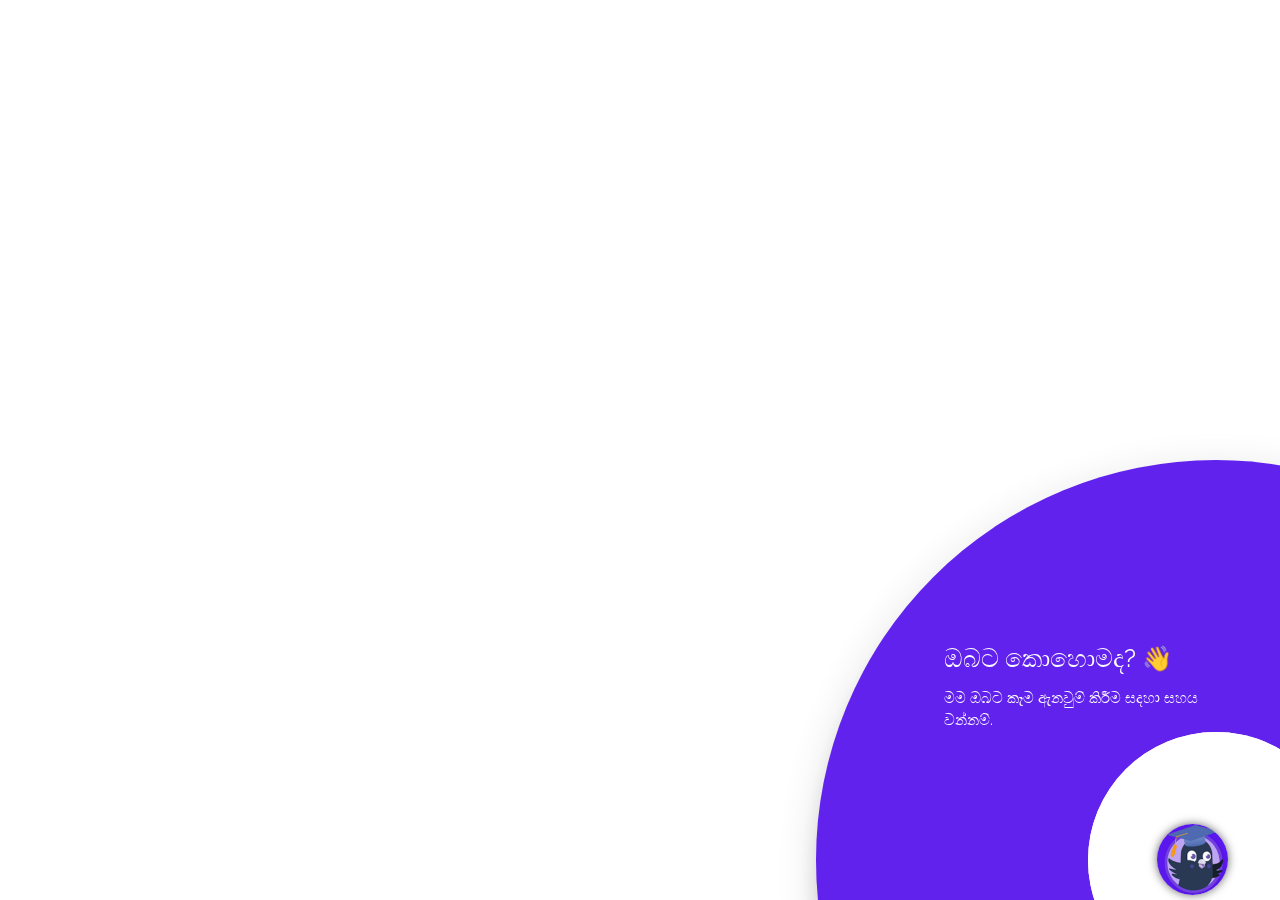
<file: index.html>
<html>

<head>
    <title>Chatbot Widget</title>

    <!--Let browser know website is optimized for mobile-->
    <meta name="viewport" content="width=device-width, initial-scale=1.0" />

    <!--Import Google Icon Font-->
    <link href="https://fonts.googleapis.com/icon?family=Material+Icons" rel="stylesheet">
    <link href="https://fonts.googleapis.com/css?family=Raleway:500&display=swap" rel="stylesheet">

    <!--Import Font Awesome Icon Font-->
    <link rel="stylesheet" href="https://cdnjs.cloudflare.com/ajax/libs/font-awesome/4.7.0/css/font-awesome.min.css" integrity="sha256-eZrrJcwDc/3uDhsdt61sL2oOBY362qM3lon1gyExkL0=" crossorigin="anonymous" />

    <!--Import materialize.css-->
    <link rel="stylesheet" type="text/css" href="static/css/materialize.min.css">

    <!--Main css-->
    <link rel="stylesheet" type="text/css" href="static/css/style.css">
    <meta name="viewport" content="width=device-width, initial-scale=1">
    
    <style>
        @media only screen and (max-width: 600px) {
            .tooltip:hover .tooltiptext {
                visibility: hidden !important;
        }
        }

        .tooltip {
          position: relative;
          display: inline-block;
          border-bottom: 1px dotted black;
        }
        
        .tooltip .tooltiptext {
          visibility: hidden;
          /*width: 120px;*/
          background-color:  #fff;
          color: black;
          text-align: center;
          border-radius: 6px;
          padding: 5px 0;
          
          /* Position the tooltip */
          position: absolute;
          z-index: 1;
          bottom: 100%;
          left: 50%;
          margin-left: -60px;
        }
        
        .tooltip:hover .tooltiptext {
          visibility: visible;
        }
        </style>
</head>

<body>
    <div class="container">

        <!-- Modal for rendering the charts, declare this if you want to render charts, 
         else you remove the modal -->
        <div id="modal1" class="modal">
            <canvas id="modal-chart"></canvas>
        </div>

        <!--chatbot widget -->
        <div class="widget">
            <div class="chat_header">

                <!--Add the name of the bot here -->
                <span class="chat_header_title">මචං</span>
                <span class="dropdown-trigger" href='#' data-target='dropdown1'>
                  <i class="material-icons">
                  more_vert
                  </i>
               </span>

                <!-- Dropdown menu-->
                <ul id='dropdown1' class='dropdown-content'>
                    <li><a href="#" id="clear">Clear</a></li>
                    <li><a href="#" id="restart">Restart</a></li>
                    <li><a href="#" id="close">Close</a></li>
                </ul>
            </div>

            <!--Chatbot contents goes here -->
            <div class="chats" id="chats">
                <div class="clearfix"></div>

            </div>
           

            <!--keypad for user to type the message -->
            <div class="keypad tooltip">
               <select class="usrInput ">
                    <option>AAA</option>
               </select>
                <span class="tooltiptext" id="userInput"></span>
                <textarea id="userInput1" onkeyup="startText();" onselect="startText();" onclick="startText();" placeholder="Type a message..." class="usrInput "></textarea>
                
                <div id="sendButton" onclick="sendAction()"><i class="fa fa-paper-plane" aria-hidden="true"></i></div>
            </div>
        </div>

        <!--bot profile-->
        <div class="profile_div" id="profile_div">
            <img class="imgProfile" src="static/img/botAvatar.png" />
        </div>

        <!-- Bot pop-up intro -->
        <div class="tap-target" data-target="profile_div">
            <div class="tap-target-content">
                <h5 class="white-text">ඔබට කොහොමද? 👋</h5>
                <p class="white-text">මම ඔබට කෑම  ඇනවුම් කිර්‍රම සදහා සහය වන්නම්.</p>
            </div>
        </div>

    </div>

    
   

    <!--JavaScript at end of body for optimized loading-->
    <script src="https://ajax.googleapis.com/ajax/libs/jquery/3.3.1/jquery.min.js"></script>
    <script type="text/javascript" src="static/js/materialize.min.js"></script>

    <!--Main Script -->
    <script type="text/javascript" src="static/js/script.js"></script>

    <!--Chart.js Script -->
    <script type="text/javascript" src="static/js/chart.min.js"></script>



<script language="JavaScript" type="text/javascript">
   
    var text;
    var nVowels;
    var consonants= new Array()
    var consonantsUni= new Array()
    var vowels= new Array()
    var vowelsUni= new Array()
    var vowelModifiersUni= new Array()
    var specialConsonants= new Array()
    var specialConsonantsUni= new Array()
    var specialCharUni= new Array()
    var specialChar= new Array()
    
    
        vowelsUni[0]='ඌ';    vowels[0]='oo';    vowelModifiersUni[0]='ූ';
        vowelsUni[1]='ඕ';    vowels[1]='o\\)';    vowelModifiersUni[1]='ෝ';
        vowelsUni[2]='ඕ';    vowels[2]='oe';    vowelModifiersUni[2]='ෝ';
        vowelsUni[3]='ආ';    vowels[3]='aa';    vowelModifiersUni[3]='ා';
        vowelsUni[4]='ආ';    vowels[4]='a\\)';    vowelModifiersUni[4]='ා';
        vowelsUni[5]='ඈ';    vowels[5]='Aa';    vowelModifiersUni[5]='ෑ';
        vowelsUni[6]='ඈ';    vowels[6]='A\\)';    vowelModifiersUni[6]='ෑ';
        vowelsUni[7]='ඈ';    vowels[7]='ae';    vowelModifiersUni[7]='ෑ';
        vowelsUni[8]='ඊ';    vowels[8]='ii';    vowelModifiersUni[8]='ී';
        vowelsUni[9]='ඊ';    vowels[9]='i\\)';    vowelModifiersUni[9]='ී';
        vowelsUni[10]='ඊ';    vowels[10]='ie';    vowelModifiersUni[10]='ී';
        vowelsUni[11]='ඊ';    vowels[11]='ee';    vowelModifiersUni[11]='ී';
        vowelsUni[12]='ඒ';    vowels[12]='ea';    vowelModifiersUni[12]='ේ';
        vowelsUni[13]='ඒ';    vowels[13]='e\\)';    vowelModifiersUni[13]='ේ';
        vowelsUni[14]='ඒ';    vowels[14]='ei';    vowelModifiersUni[14]='ේ';
        vowelsUni[15]='ඌ';    vowels[15]='uu';    vowelModifiersUni[15]='ූ';
        vowelsUni[16]='ඌ';    vowels[16]='u\\)';    vowelModifiersUni[16]='ූ';
        vowelsUni[17]='ඖ';    vowels[17]='au';    vowelModifiersUni[17]='ෞ';
        vowelsUni[18]='ඇ';    vowels[18]='/\a';    vowelModifiersUni[18]='ැ';
        
        vowelsUni[19]='අ';    vowels[19]='a';    vowelModifiersUni[19]='';
        vowelsUni[20]='ඇ';    vowels[20]='A';    vowelModifiersUni[20]='ැ';
        vowelsUni[21]='ඉ';    vowels[21]='i';    vowelModifiersUni[21]='ි';
        vowelsUni[22]='එ';    vowels[22]='e';    vowelModifiersUni[22]='ෙ';
        vowelsUni[23]='උ';    vowels[23]='u';    vowelModifiersUni[23]='ු';
        vowelsUni[24]='ඔ';    vowels[24]='o';    vowelModifiersUni[24]='ො';
        vowelsUni[25]='ඓ';    vowels[25]='I';    vowelModifiersUni[25]='ෛ';
        nVowels=26;
    
        specialConsonantsUni[0]='ං'; specialConsonants[0]=/\\n/g;
        specialConsonantsUni[1]='ඃ'; specialConsonants[1]=/\\h/g;
        specialConsonantsUni[2]='ඞ'; specialConsonants[2]=/\\N/g;
        specialConsonantsUni[3]='ඍ'; specialConsonants[3]=/\\R/g;
        //special characher Repaya
        specialConsonantsUni[4]='ර්'+'\u200D'; specialConsonants[4]=/R/g;
        specialConsonantsUni[5]='ර්'+'\u200D'; specialConsonants[5]=/\\r/g;
        
        consonantsUni[0]='ඬ'; consonants[0]='nnd';
        consonantsUni[1]='ඳ'; consonants[1]='nndh';
        consonantsUni[2]='ඟ'; consonants[2]='nng';
        consonantsUni[3]='ථ'; consonants[3]='Th';
        consonantsUni[4]='ධ'; consonants[4]='Dh';
        consonantsUni[5]='ඝ'; consonants[5]='gh';
        consonantsUni[6]='ඡ'; consonants[6]='Ch';
        consonantsUni[7]='ඵ'; consonants[7]='ph';
        consonantsUni[8]='භ'; consonants[8]='bh';
        consonantsUni[9]='ශ'; consonants[9]='sh';
        consonantsUni[10]='ෂ'; consonants[10]='Sh';
        consonantsUni[11]='ඥ'; consonants[11]='GN';
        consonantsUni[12]='ඤ'; consonants[12]='KN';
        consonantsUni[13]='ළු'; consonants[13]='Lu';
        consonantsUni[14]='ද'; consonants[14]='dh';
        consonantsUni[15]='ච'; consonants[15]='ch';
        consonantsUni[16]='ඛ'; consonants[16]='kh';
        consonantsUni[17]='ත'; consonants[17]='th';
        
        consonantsUni[18]='ට'; consonants[18]='t';
        consonantsUni[19]='ක'; consonants[19]='k';    
        consonantsUni[20]='ඩ'; consonants[20]='d';
        consonantsUni[21]='න'; consonants[21]='n';
        consonantsUni[22]='ප'; consonants[22]='p';
        consonantsUni[23]='බ'; consonants[23]='b';
        consonantsUni[24]='ම'; consonants[24]='m';   
        consonantsUni[25]='‍ය'; consonants[25]='\\u005C' + 'y';
        consonantsUni[26]='‍ය'; consonants[26]='Y';
        consonantsUni[27]='ය'; consonants[27]='y';
        consonantsUni[28]='ජ'; consonants[28]='j';
        consonantsUni[29]='ල'; consonants[29]='l';
        consonantsUni[30]='ව'; consonants[30]='v';
        consonantsUni[31]='ව'; consonants[31]='w';
        consonantsUni[32]='ස'; consonants[32]='s';
        consonantsUni[33]='හ'; consonants[33]='h';
        consonantsUni[34]='ණ'; consonants[34]='N';
        consonantsUni[35]='ළ'; consonants[35]='L';
        consonantsUni[36]='ඛ'; consonants[36]='K';
        consonantsUni[37]='ඝ'; consonants[37]='G';
        consonantsUni[38]='ඨ'; consonants[38]='T';
        consonantsUni[39]='ඪ'; consonants[39]='D';
        consonantsUni[40]='ඵ'; consonants[40]='P';
        consonantsUni[41]='ඹ'; consonants[41]='B';
        consonantsUni[42]='ෆ'; consonants[42]='f';
        consonantsUni[43]='ඣ'; consonants[43]='q';
        consonantsUni[44]='ග'; consonants[44]='g';
        //last because we need to ommit this in dealing with Rakaransha
        consonantsUni[45]='ර'; consonants[45]='r';
    
        specialCharUni[0]='ෲ'; specialChar[0]='ruu';
        specialCharUni[1]='ෘ'; specialChar[1]='ru';
        //specialCharUni[2]='්‍ර'; specialChar[2]='ra';
        
    
    function startText() {
        var s,r,v;
        var tt=document.getElementById("userInput1");
        console.log(tt.value);
        //Get Call google.language.transliterate() suggetions

        $.ajax({
        url: "https://inputtools.google.com/request?text="+tt.value+"&itc=si-t-i0-und&num=5",
        type: "GET",
        contentType: "application/json",
        dataType:'json',
        success: function(result) {
         
            console.log(result);
        },
        error: function(result) {
            console.log(result);
        }
    });





        text = tt.value;  
        //special consonents
        for (var i=0; i<specialConsonants.length; i++){
            text = text.replace(specialConsonants[i], specialConsonantsUni[i]);
        }
        //consonents + special Chars
        for (var i=0; i<specialCharUni.length; i++){
            for (var j=0;j<consonants.length;j++){
                s = consonants[j] + specialChar[i];
                v = consonantsUni[j] + specialCharUni[i];
                r = new RegExp(s, "g");
                text = text.replace(r, v);
            }
        }
        //consonants + Rakaransha + vowel modifiers
        for (var j=0;j<consonants.length;j++){
            for (var i=0;i<vowels.length;i++){
                s = consonants[j] + "r" + vowels[i];
                v = consonantsUni[j] + "්‍ර" + vowelModifiersUni[i];
                r = new RegExp(s, "g");
                text = text.replace(r, v);
            }
            s = consonants[j] + "r";
            v = consonantsUni[j] + "්‍ර";
            r = new RegExp(s, "g");
            text = text.replace(r, v);
        }
        //consonents + vowel modifiers
        for (var i=0;i<consonants.length;i++){
            for (var j=0;j<nVowels;j++){ 
                s = consonants[i]+vowels[j];
                v = consonantsUni[i] + vowelModifiersUni[j];
                r = new RegExp(s, "g");
                text = text.replace(r, v);
            }
        }
    
        //consonents + HAL
        for (var i=0; i<consonants.length; i++){
            r = new RegExp(consonants[i], "g");
            text = text.replace(r, consonantsUni[i]+"්");
        }
            
        //vowels
        for (var i=0; i<vowels.length; i++){
            r = new RegExp(vowels[i], "g");
            text = text.replace(r, vowelsUni[i]);
        }
    
        //document.txtBox.box2.value=text;
        document.getElementById("userInput").innerHTML = text;
       
    }
    
    function copyit(theField) {
        var tempval=eval("document."+theField);
        tempval.focus();
        tempval.select();
        therange=tempval.createTextRange();
        therange.execCommand("Copy")
    }
    
    var schemeVisible = 0;
    function changeVisibility(){
        if (schemeVisible){
            document.getElementById('scheme').style.visibility='hidden';
            document.getElementById('link').innerHTML="&nbsp;Show Transliteration Scheme&nbsp;";
            schemeVisible=0;
        }
        else{
            document.getElementById('scheme').style.visibility='visible';
            document.getElementById('link').innerHTML="&nbsp;&nbsp;Hide Transliteration Scheme&nbsp;";
            schemeVisible=1;
        }
    }
    
    
        </script>

    
      
               
                   
</body>


</html>
</file>
<file: static/css/style.css>
body {
    font-family: 'Raleway', sans-serif;
   /* background: url('../img/body.png') no-repeat center center fixed;*/
    background-size: cover;
}


/* ============= css related to chats =============== */

.widget {
    display: none;
    width: 350px;
    right: 15px;
    height: 500px;
    bottom: 5%;
    position: fixed;
    background: #f7f7f7;
    border-radius: 10px 10px 10px 10px;
    box-shadow: 0 0px 1px 0 rgba(0, 0, 0, 0.16), 0 0px 10px 0 #00000096;
}

.chat_header {
    height: 60px;
    background: rgb(238, 23, 23);
    border-radius: 10px 10px 0px 0px;
    padding: 5px;
    font-size: 20px;
}

.chat_header_title {
    color: white;
    float: left;
    margin-top: 3%;
    margin-left: 35%;
}

.chats {
    /* display: none; */
    height: 385px;
    padding: 2px;
    border-radius: 1px;
    overflow-y: scroll;
    margin-top: 1px;
    transition: 0.2s;
}

div.chats::-webkit-scrollbar {
    overflow-y: hidden;
    width: 0px;
    /* remove scrollbar space /
    background: transparent;
    / optional: just make scrollbar invisible */
}

.clearfix {
    margin-top: 2px;
    margin-bottom: 2px;
}

.botAvatar {
    border-radius: 50%;
    width: 1.5em;
    height: 1.5em;
    float: left;
    margin-left: 5px;
    /* border: 2px solid  #2c53af ; */
}

.botMsg {
    float: left;
    margin-top: 5px;
    background: white;
    color: black;
    box-shadow: 2px 3px 9px 0px #9a82842e;
    margin-left: 0.5em;
    padding: 10px;
    border-radius: 1.5em;
    max-width: 60%;
    min-width: 25%;
    font-size: 13px;
    word-wrap: break-word;
    border-radius: 0 20px 20px 20px;
}

textarea {
    box-shadow: none;
    resize: none;
    outline: none;
    overflow: hidden;
    font-family: Raleway;
}

textarea::-webkit-input-placeholder {
    font-family: Raleway;
}

textarea-webkit-scrollbar {
    width: 0 !important
}

.userMsg {
    animation: animateElement linear 0.2s;
    animation-iteration-count: 1;
    margin-top: 5px;
    word-wrap: break-word;
    padding: 10px;
    float: right;
    margin-right: 0.5em;
    background: #5a17ee;
    color: white;
    margin-bottom: 0.15em;
    font-size: 13px;
    max-width: 65%;
    min-width: 15%;
    border-radius: 20px 0px 20px 20px;
    box-shadow: 0px 2px 5px 0px #9a828454;
}

.userAvatar {
    animation: animateElement linear 0.3s;
    animation-iteration-count: 1;
    border-radius: 50%;
    width: 1.5em;
    height: 1.5em;
    float: right;
    margin-right: 5px;
    /* border: 2px solid  #2c53af ; */
}

.usrInput {
    padding: 0.5em;
    width: 80%;
    margin-left: 4%;
    border: 0;
    padding-left: 15px;
    height: 40px;
}

.keypad {
    /* display: none;  */
    background: white;
    height: 50px;
    position: absolute;
    bottom: 0px;
    width: 100%;
    padding: 5px;
    border-radius: 0px 0px 10px 10px;
}

#sendButton {
    height: 20px;
    width: 20px;
    border-radius: 50%;
    display: inline-block;
    float: right;
    margin-right: 30px;
    text-align: center;
    padding: 5px;
    font-size: 20px;
    cursor: pointer;
    color: #2b2bab;
}

.imgProfile {
    box-shadow: 0 0px 1px 0 rgba(0, 0, 0, 0.16), 0 0px 10px 0 #00000096;
    border-radius: 50px;
    width: 60%;
}

.profile_div {
    /* display: none; */
    position: fixed;
    padding: 5px;
    width: 10%;
    bottom: 0;
    right: 0;
    cursor: pointer;
}


/* css for dropdown menu of the bot */

#close,
#restart,
#clear {
    cursor: pointer;
}

.dropdown-trigger {
    cursor: pointer;
    color: white;
    margin-right: 5px;
    float: right;
    margin-top: 3%;
}

.dropdown-content li>a,
.dropdown-content li>span {
    color: #5a17ee;
}

@keyframes animateElement {
    0% {
        opacity: 0;
        transform: translate(0px, 10px);
    }
    100% {
        opacity: 1;
        transform: translate(0px, 0px);
    }
}


/*========== css related to chats elements============= */


/* css for card details of carousel cards */

.content {
    transition: 0.2s;
    display: none;
    width: 350px;
    right: 15px;
    height: 500px;
    bottom: 5%;
    position: fixed;
    background: white;
    border-radius: 10px 10px 10px 10px;
    box-shadow: 0px 2px 10px 1px #b5b5b5;
}

.content_header {
    object-fit: cover;
    width: 100%;
    height: 40%;
    border-radius: 10px 10px 0px 0px;
}

.content_data {
    overflow-y: scroll;
    height: 70%;
    position: absolute;
    left: 0px;
    width: 100%;
    top: 30%;
    z-index: 1000;
    border-radius: 10px;
    background: white;
    padding: 5px;
    box-shadow: 0px -1px 20px 3px #9c9393ba;
}

.content_title {
    color: black;
    font-weight: 600;
    word-wrap: break-word;
    padding-left: 5px;
    font-size: 1.2em;
    width: 80%;
    border-radius: .28571429rem;
}

.votes {
    font-size: 12px;
    color: lightslategray;
}

.ratings {
    margin-top: 5px;
    background: #9ACD32;
    padding: 5px;
    color: white;
    border-radius: 5px;
}

.user_ratings {
    border-radius: .28571429rem;
    color: #fff;
    font-weight: 600;
    font-size: 15px;
}

.total_ratings {
    font-size: 12px;
    opacity: .5;
    margin-left: 5px;
}

.content_data>.row .col {
    padding: 5px;
}

.metadata_1,
.metadata_2,
.metadata_3,
.metadata_4,
.row {
    margin-bottom: 0px;
}

.metadata_1 {
    color: lightslategrey;
    padding: 5px;
}

.order,
#closeContents {
    color: #2c53af;
}

.metadata_2,
.metadata_3,
.metadata_4,
.metadata_5,
.metadata_6 {
    color: lightslategrey;
    padding: 5px;
}

.average_cost,
.timings,
.location,
.cuisines {
    width: 70%;
    float: right;
    margin-right: 25%;
}

.fa .fa-user-o {
    font-size: 15px;
}

.stars-outer {
    display: inline-block;
    position: relative;
    font-family: FontAwesome;
}

.stars-outer::before {
    content: "\f006 \f006 \f006 \f006 \f006";
}

.stars-inner {
    position: absolute;
    top: 0;
    left: 0;
    white-space: nowrap;
    overflow: hidden;
    width: 0;
}

.stars-inner::before {
    content: "\f005 \f005 \f005 \f005 \f005";
    color: #f8ce0b;
}

div.content::-webkit-scrollbar {
    width: 0 !important
}

div.content_data::-webkit-scrollbar {
    overflow-y: hidden;
    width: 0px;
    /* remove scrollbar space /
    background: transparent;
    / optional: just make scrollbar invisible */
}


/* css for single card */

.singleCard {
    padding-left: 10%;
    padding-right: 10px;
}


/* css for image card */

.imgcard {
    object-fit: cover;
    width: 80%;
    height: 50%;
    border-radius: 10px;
    margin-left: 1%;
}


/* css for suggestions buttons */

.suggestions {
    padding: 5px;
    width: 80%;
    border-radius: 10px;
    background: #ffffff;
    box-shadow: 2px 5px 5px 1px #dbdade;
}

.menuTitle {
    padding: 5px;
    margin-top: 5px;
    margin-bottom: 5px;
}

.menu {
    padding: 5px;
}

.menuChips {
    display: block;
    background: #2c53af;
    color: #fff;
    text-align: center;
    padding: 5px;
    margin-bottom: 5px;
    cursor: pointer;
    border-radius: 15px;
    font-size: 14px;
    word-wrap: break-word;
}


/* cards carousels */

.cards {
    display: none;
    position: relative;
    max-width: 300px;
}

.cards_scroller {
    overflow-x: scroll;
    overflow-y: hidden;
    display: flex;
    height: 210px;
    width: 300px;
    transition: width 0.5s ease;
    margin-left: 5px;
    /* Enable Safari touch scrolling physics which is needed for scroll snap */
    -webkit-overflow-scrolling: touch;
}

.cards_scroller img {
    border-radius: 10px;
}

.cards div.note {
    position: absolute;
    /* vertically align center */
    top: 50%;
    transform: translateY(-50%);
    left: 0;
    right: 0;
    background: rgba(0, 0, 0, 0.6);
    padding: 20px;
    position: absolute;
    font-size: 4em;
    color: white;
}

.cards .arrow {
    position: absolute;
    top: 50%;
    transform: translateY(-50%);
    height: 30px;
    width: 30px;
    border-radius: 2px;
    background-position: 50% 50%;
    background-repeat: no-repeat;
    z-index: 1;
}

.cards .arrow.next {
    display: none;
    font-size: 2em;
    color: #ffffff;
    right: 10px;
}

.cards .arrow.prev {
    display: none;
    font-size: 2em;
    color: #ffffff;
    left: 10px;
}

.cards_scroller::-webkit-scrollbar {
    width: 0 !important
}

.cards_scroller>div.carousel_cards {
    margin: 5px;
    scroll-snap-align: center;
    position: relative;
    scroll-behavior: smooth;
}

.cards_scroller div.carousel_cards {
    min-width: 50%;
    min-height: 70%;
    background: #b5b5b5;
    border-radius: 10px;
}

@-webkit-keyframes fadeInLeft {
    from {
        opacity: 0;
        -webkit-transform: translatex(-10px);
        -moz-transform: translatex(-10px);
        -o-transform: translatex(-10px);
        transform: translatex(-10px);
    }
    to {
        opacity: 1;
        -webkit-transform: translatex(0);
        -moz-transform: translatex(0);
        -o-transform: translatex(0);
        transform: translatex(0);
    }
}

.in-left {
    -webkit-animation-name: fadeInLeft;
    -moz-animation-name: fadeInLeft;
    -o-animation-name: fadeInLeft;
    animation-name: fadeInLeft;
    -webkit-animation-fill-mode: both;
    -moz-animation-fill-mode: both;
    -o-animation-fill-mode: both;
    animation-fill-mode: both;
    -webkit-animation-duration: 0.8s;
    -moz-animation-duration: 0.8s;
    -o-animation-duration: 0.8s;
    animation-duration: 0.8s;
    -webkit-animation-delay: 0.8s;
    -moz-animation-delay: 0.8s;
    -o-animation-duration: 0.8s;
    animation-delay: 0.8s;
}


/* css for cards within the cards carousels */

.cardBackgroundImage {
    width: 100%;
    border-radius: 5px;
    height: 100%;
    position: absolute;
    object-fit: cover;
}

.cardFooter {
    background: rgba(56, 53, 60, 0.86);
    border-radius: 0px 0px 5px 5px;
    position: absolute;
    z-index: 3;
    color: white;
    bottom: 0;
    width: 100%;
    height: 30%;
    word-wrap: break-word;
    padding: 1px;
}

.cardTitle {
    overflow: hidden;
    white-space: nowrap;
    text-overflow: ellipsis;
    width: 90%;
    height: 40%;
    display: inline-block;
    margin-bottom: 1px;
    font-size: 15px;
    /* font-weight: 600; */
    padding: 5px;
    /* color: #2c53af; */
    color: #ffffff;
    cursor: pointer;
}

.cardDescription {
    padding: 5px;
    font-size: 13px;
    color: white;
    line-height: 15px;
}


/*css for dropDown messages*/

.dropDownMsg {
    float: left;
    margin-top: 5px;
    background: white;
    color: black;
    box-shadow: 2px 3px 9px 0px #9a82842e;
    margin-left: 0.5em;
    padding: 10px;
    border-radius: 1.5em;
    max-width: 60%;
    min-width: 25%;
    font-size: 13px;
    word-wrap: break-word;
}

.dropDownMsg>select {
    border: 0px solid #f2f2f2;
}


/* css for quick replies */

.quickReplies {
    padding: 5px;
    position: relative;
    width: 100%;
    overflow-x: scroll;
    overflow-y: hidden;
    white-space: nowrap;
    transition: all 0.2s;
    transform: scale(0.98);
    will-change: transform;
    user-select: none;
    cursor: pointer;
    scroll-behavior: smooth;
}

.quickReplies::-webkit-scrollbar {
    width: 0 !important
}

.quickReplies.active {
    cursor: grabbing;
    cursor: -webkit-grabbing;
    transform: scale(1);
}

.chip {
    background-color: white;
    border: 1px solid #2c53af;
    color: #2c53af;
    font-weight: bolder;
    text-align: center;
}

.chip:hover {
    background-color: #2c53af;
    color: white;
}


/* css for charts */

#expand:hover {
    font-size: 18px;
}

#expand {
    position: absolute;
    right: 10px;
    top: 10px;
}

.modal {
    height: 60%;
    border-radius: 10px;
}

.chart-container {
    position: relative;
    margin: auto;
    height: 25vh;
    width: 20vw;
    border-radius: 10px 10px 10px 10px;
    margin-left: 5%;
    background: white;
    box-shadow: 2px 3px 9px 0px #9a82847a;
    margin-top: 5px;
}


/* css for collapsible */

.collapsible {
    margin-top: 5px;
    margin-left: 5%;
    max-width: 60%;
    min-width: 25%;
    font-size: 13px;
    word-wrap: break-word;
    border-radius: 20px;
    background: white;
}

.collapsible-body {
    padding: 15px;
}

.collapsible-header {
    font-weight: bold;
    color: #2c53af;
}

ul.collapsible>li:first-child .collapsible-header {
    border-radius: 20px 20px 0px 0px;
}

ul.collapsible>li:last-child .collapsible-header {
    color: #2c53af;
    border-radius: 0px 0px 20px 20px;
}

ul.collapsible>li:last-child .collapsible-body {
    border-bottom: none;
}

.collapsible-header {
    padding: 10px;
}


/* css for botTyping */

.botTyping {
    float: left;
    margin-top: 5px;
    background: white;
    color: #2c53af;
    box-shadow: 2px 3px 9px 0px #9a82847a;
    margin-left: 0.5em;
    padding: 15px;
    border-radius: 0 20px 20px 20px;
    max-width: 60%;
    min-width: 20%;
    word-wrap: break-word;
    border-radius: 0 20px 20px 20px;
}

.botTyping>div {
    width: 10px;
    height: 10px;
    background-color: #2c53af;
    border-radius: 100%;
    display: inline-block;
    -webkit-animation: sk-bouncedelay 1.4s infinite ease-in-out both;
    animation: sk-bouncedelay 1.4s infinite ease-in-out both;
    margin-right: 5px;
}

.botTyping .bounce1 {
    -webkit-animation-delay: -0.32s;
    animation-delay: -0.32s;
}

.botTyping .bounce2 {
    -webkit-animation-delay: -0.16s;
    animation-delay: -0.16s;
}

@-webkit-keyframes sk-bouncedelay {
    0%,
    80%,
    100% {
        -webkit-transform: scale(0)
    }
    40% {
        -webkit-transform: scale(1.0)
    }
}

@keyframes sk-bouncedelay {
    0%,
    80%,
    100% {
        -webkit-transform: scale(0);
        transform: scale(0);
    }
    40% {
        -webkit-transform: scale(1.0);
        transform: scale(1.0);
    }
}

input:focus {
    outline: none;
}

video:focus {
    outline: none;
}

.video-container iframe,
.video-container object,
.video-container embed {
    position: absolute;
    top: 0;
    left: 0;
    width: 90%;
    height: 100%;
    margin-left: 5%;
    border-radius: 10px;
    border-style: none;
}


/* Bot pop-up intro */

.tap-target {
    color: #fff;
    background: #5a17ee;
}

.pdf_attachment {
    border: 0.5px solid #00000014;
    width: 60%;
    height: 14%;
    border-radius: 10px;
    margin-left: 10%;
    box-shadow: 2px 3px 9px 0px #9a82842e;
}

.pdf_icon {
    border-radius: 10px 0px 0px 10px;
    height: 100%;
    font-size: 25px;
    padding: 7% !important;
    background-color: #5a17ee;
    color: white;
}

.pdf_link {
    padding: 5% !important;
    white-space: nowrap;
    overflow: hidden;
    text-overflow: ellipsis;
}

.pdf_link a {
    color: #5a17ee;
}
</file>
